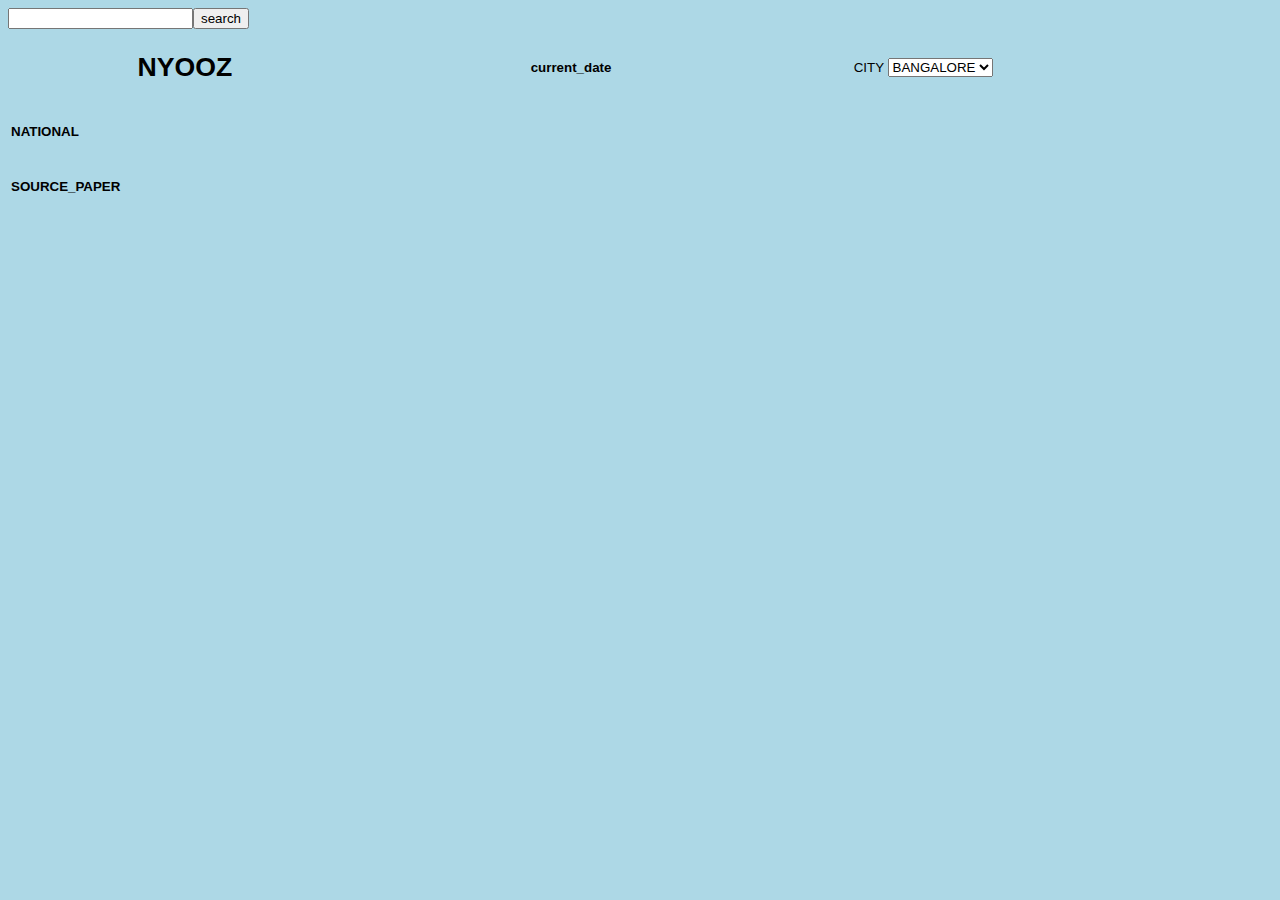
<file: html_play/nyooz_home/index.html>
<!DOCTYPE HTML PUBLIC "-//W3C//DTD HTML 4.01 Transitional//EN"
"http://www.w3.org/TR/html4/loose.dtd">
<html xmlns="http://www.w3.org/1999/xhtml">
    <head>
        <meta http-equiv="Content-Type" content="text/html; charset=utf-8" />
        <title>nyooz_home</title>
        
        <style type="text/css">
        	TD{font-family: Arial; font-size: 10pt;}
        </style>
    </head>
    <body style="background-color: lightblue">
    	<table border="0" width="80%" align="center" >
    		<tr align="right">
    			<form method="post" action="">				
				<input type="text" name="nyooz_search"/>
				<input type="submit" name="nyooz_submit" value="search" />
				</form>

    		</tr>
    		
    		<tr>
    			<td align="left" >    				
    				<h1 style=>NYOOZ</h1>
    			</td>
    			
    			
    			<td align="center">
    				<h4>current_date</h4>
    			</td>
    			    			
    			   			
    			<td align="center">
    				<label>CITY</label>
    				<select>
    					<option>BANGALORE</option>
    					<option>coming soon</option>	
    				</select>
    			</td>
    			
    		</tr>
    		
    		</table>
    		
    		<table border="0" cellpadding:">
    		<tr>
    			<td><h4>NATIONAL</h4></td>				    		
    		</tr>
    		
    		<tr>
				<td><h4>SOURCE_PAPER</h4></td>    		
    		</tr>
    		</table>
    		
    		
   
        
    </body>
</html>
</file>
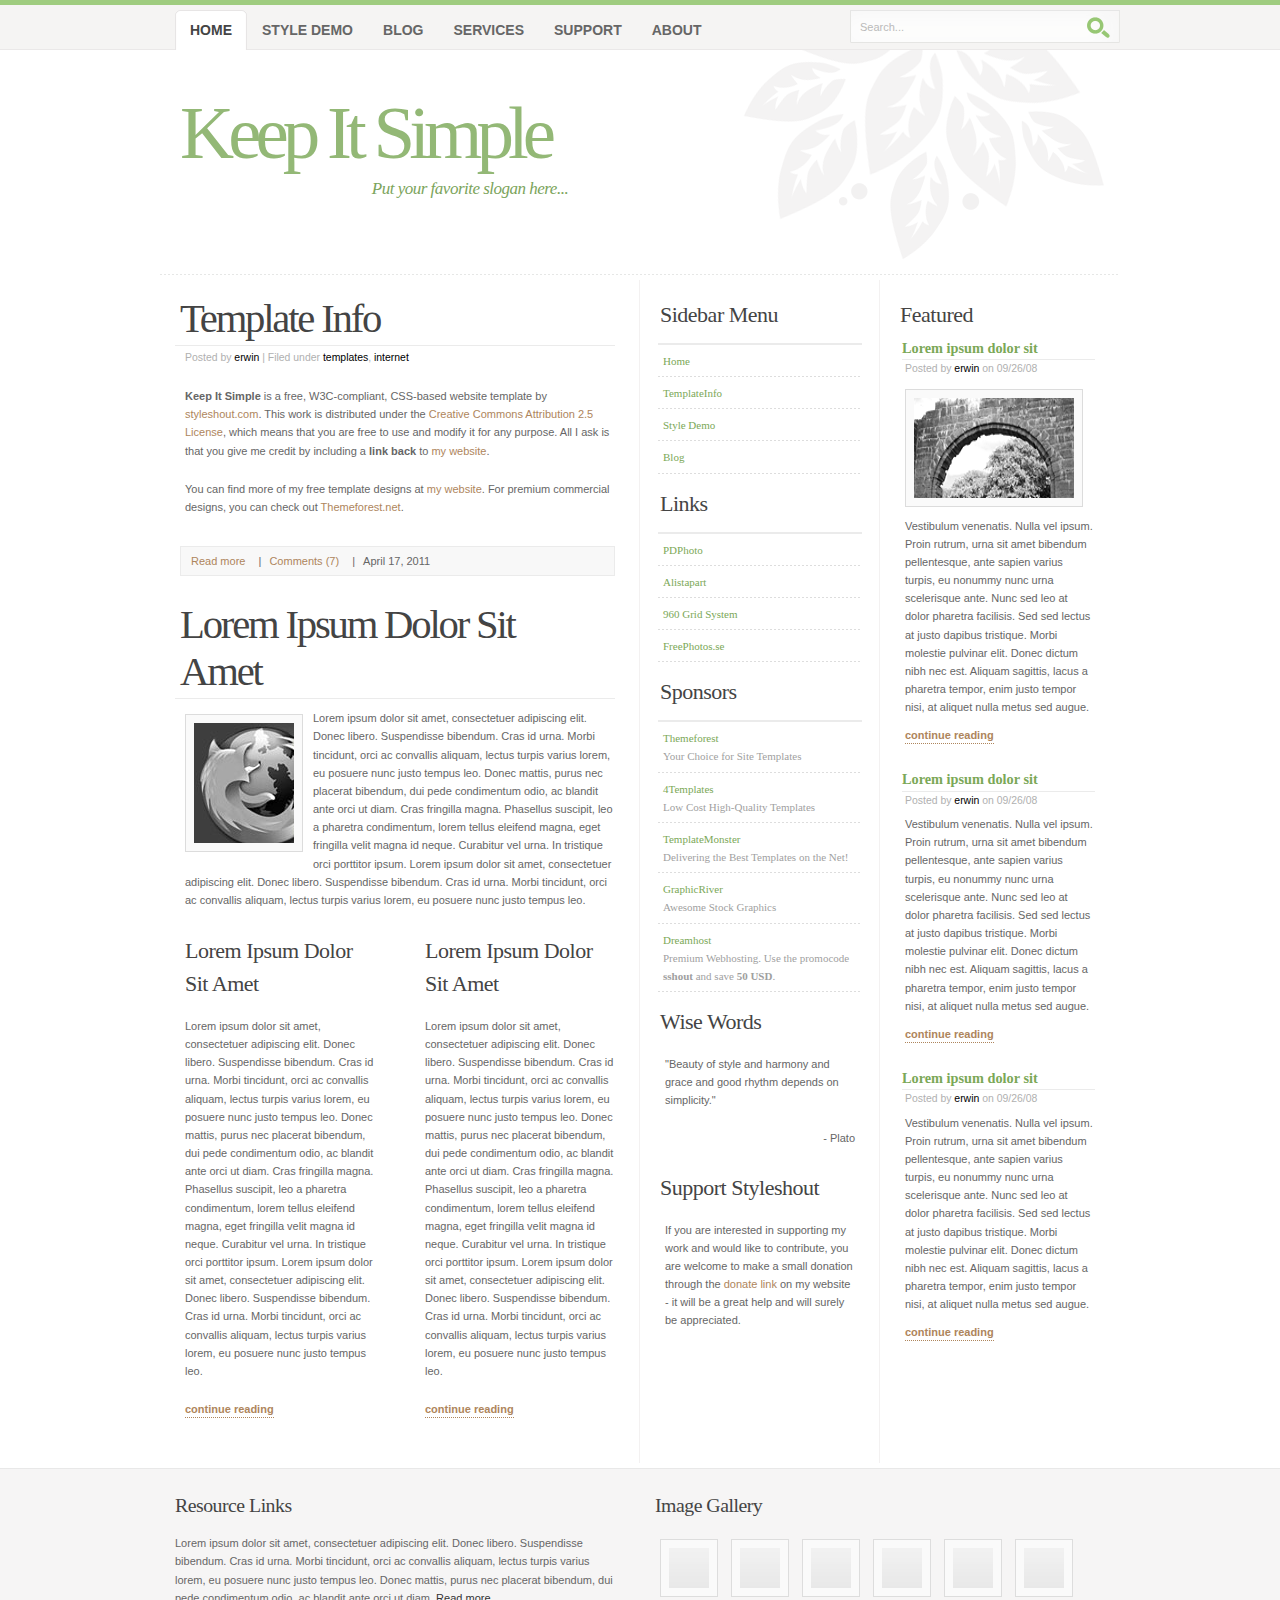
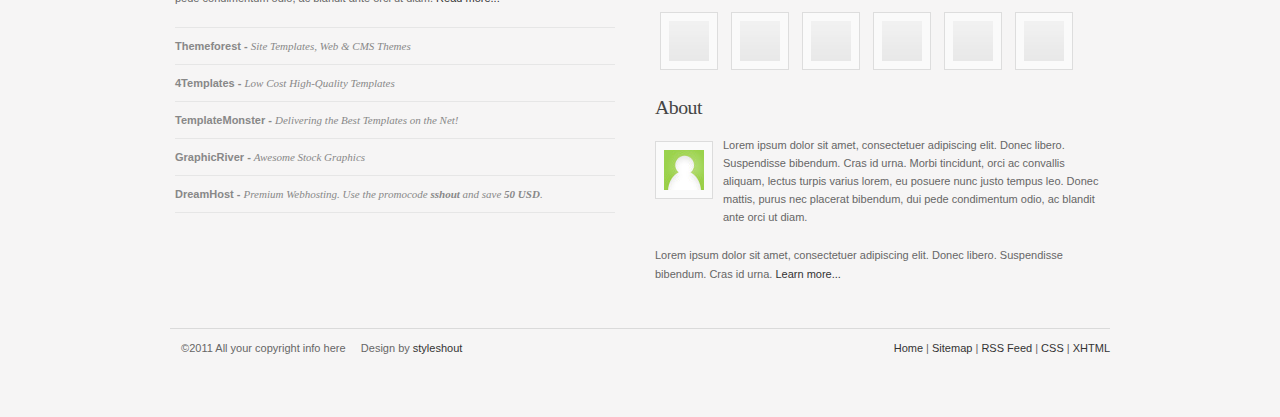
<file: html_play/nyooz_home/KeepItSimple11/index.html>
<!DOCTYPE html PUBLIC "-//W3C//DTD XHTML 1.0 Strict//EN" "http://www.w3.org/TR/xhtml1/DTD/xhtml1-strict.dtd">

<html xmlns="http://www.w3.org/1999/xhtml" xml:lang="en" lang="en">

<head>

<title>Keep It Simple</title>

<meta http-equiv="content-type" content="application/xhtml+xml; charset=UTF-8" />
<meta name="author" content="Erwin Aligam - styleshout.com" />
<meta name="description" content="Site Description Here" />
<meta name="keywords" content="keywords, here" />
<meta name="robots" content="index, follow, noarchive" />
<meta name="googlebot" content="noarchive" />

<link rel="stylesheet" type="text/css" media="screen" href="css/screen.css" />

</head>
<body>

	<!-- header starts-->
	<div id="header-wrap"><div id="header" class="container_16">						
		
		<h1 id="logo-text"><a href="index.html" title="">Keep It Simple</a></h1>
		<p id="intro">Put your favorite slogan here...</p>
		
		<!-- navigation -->
		<div  id="nav">
			<ul>
				<li id="current"><a href="index.html">Home</a></li>
				<li><a href="style.html">Style Demo</a></li>
				<li><a href="blog.html">Blog</a></li>
				<li><a href="index.html">Services</a></li>
				<li><a href="index.html">Support</a></li>
				<li><a href="index.html">About</a></li>		
			</ul>		
		</div>		
		
		<div id="header-image"></div> 		
		
		<form id="quick-search" action="index.html" method="get" >
			<p>
			<label for="qsearch">Search:</label>
			<input class="tbox" id="qsearch" type="text" name="qsearch" value="Search..." title="Start typing and hit ENTER" />
			<input class="btn" alt="Search" type="image" name="searchsubmit" title="Search" src="images/search.gif" />
			</p>
		</form>					
	
	<!-- header ends here -->
	</div></div>
	
	<!-- content starts -->
	<div id="content-outer"><div id="content-wrapper" class="container_16">
	
		<!-- main -->
		<div id="main" class="grid_8">
				
			<a name="TemplateInfo"></a>
			<h2><a href="index.html">Template Info</a></h2>
			
			<p class="post-info">Posted by <a href="index.html">erwin</a> | Filed under <a href="index.html">templates</a>, <a href="index.html">internet</a></p>
				
            <p><strong>Keep It Simple</strong> is a free, W3C-compliant, CSS-based website template
			by <a href="http://www.styleshout.com/">styleshout.com</a>. This work is
			distributed under the <a rel="license" href="http://creativecommons.org/licenses/by/2.5/">
			Creative Commons Attribution 2.5  License</a>, which means that you are free to
			use and modify it for any purpose. All I ask is that you give me credit by including a <strong>link back</strong> to
			<a href="http://www.styleshout.com/">my website</a>.
            </p>

            <p>
            You can find more of my free template designs at <a href="http://www.styleshout.com/">my website</a>.
			For premium commercial designs, you can check out
            <a href="http://themeforest.net?ref=ealigam" title="Site Templates">Themeforest.net</a>.
			</p>
				
			<p class="postmeta">		
			<a href="index.html" class="readmore">Read more</a> |
			<a href="index.html" class="comments">Comments (7)</a> |				
			<span class="date">April 17, 2011</span>
			</p>
			
			<h2><a href="index.html">Lorem Ipsum Dolor Sit Amet</a></h2>
			
			<p><a href="http://getfirefox.com/"><img src="images/firefox-gray.jpg" width="100" height="120" alt="firefox" class="float-left" /></a>
			Lorem ipsum dolor sit amet, consectetuer adipiscing elit. Donec libero. Suspendisse bibendum. 
			Cras id urna. Morbi tincidunt, orci ac convallis aliquam, lectus turpis varius lorem, eu 
			posuere nunc justo tempus leo. Donec mattis, purus nec placerat bibendum, dui pede condimentum 
			odio, ac blandit ante orci ut diam. Cras fringilla magna. Phasellus suscipit, leo a pharetra 
			condimentum, lorem tellus eleifend magna, eget fringilla velit magna id neque. Curabitur vel urna. 
			In tristique orci porttitor ipsum. Lorem ipsum dolor sit amet, consectetuer adipiscing elit. Donec libero. Suspendisse bibendum. 
			Cras id urna. Morbi tincidunt, orci ac convallis aliquam, lectus turpis varius lorem, eu 
			posuere nunc justo tempus leo. 				
			</p>			
			
			<div class="clear">&nbsp;</div>
			
			<div class="grid_4 alpha">
			
				<h3>Lorem Ipsum Dolor Sit Amet</h3>
				<p>
				Lorem ipsum dolor sit amet, consectetuer adipiscing elit. Donec libero. Suspendisse bibendum. 
				Cras id urna. Morbi tincidunt, orci ac convallis aliquam, lectus turpis varius lorem, eu 
				posuere nunc justo tempus leo. Donec mattis, purus nec placerat bibendum, dui pede condimentum 
				odio, ac blandit ante orci ut diam. Cras fringilla magna. Phasellus suscipit, leo a pharetra 
				condimentum, lorem tellus eleifend magna, eget fringilla velit magna id neque. Curabitur vel urna. 
				In tristique orci porttitor ipsum. Lorem ipsum dolor sit amet, consectetuer adipiscing elit. Donec libero. Suspendisse bibendum. 
				Cras id urna. Morbi tincidunt, orci ac convallis aliquam, lectus turpis varius lorem, eu 
				posuere nunc justo tempus leo. 				
				</p>
			
				<p><a class="more-link" href="index.html">continue reading</a></p>
			
			</div>
			
			<div class="grid_4 omega">
			
				<h3>Lorem Ipsum Dolor Sit Amet</h3>
				<p>
				Lorem ipsum dolor sit amet, consectetuer adipiscing elit. Donec libero. Suspendisse bibendum. 
				Cras id urna. Morbi tincidunt, orci ac convallis aliquam, lectus turpis varius lorem, eu 
				posuere nunc justo tempus leo. Donec mattis, purus nec placerat bibendum, dui pede condimentum 
				odio, ac blandit ante orci ut diam. Cras fringilla magna. Phasellus suscipit, leo a pharetra 
				condimentum, lorem tellus eleifend magna, eget fringilla velit magna id neque. Curabitur vel urna. 
				In tristique orci porttitor ipsum. Lorem ipsum dolor sit amet, consectetuer adipiscing elit. Donec libero. Suspendisse bibendum. 
				Cras id urna. Morbi tincidunt, orci ac convallis aliquam, lectus turpis varius lorem, eu 
				posuere nunc justo tempus leo. 				
				</p>
			
				<p><a class="more-link" href="index.html">continue reading</a></p>			
			
			</div>
		
		<!-- main ends -->
		</div>
		
		<!-- left-columns starts -->
		<div id="left-columns" class="grid_8">
		
			<div class="grid_4 alpha">
			
				<div class="sidemenu">	
					<h3>Sidebar Menu</h3>
					<ul>				
						<li><a href="index.html">Home</a></li>
						<li><a href="index.html#TemplateInfo">TemplateInfo</a></li>
						<li><a href="style.html">Style Demo</a></li>
						<li><a href="blog.html">Blog</a></li>
					</ul>	
				</div>
				
				<div class="sidemenu">
					<h3>Links</h3>
					<ul>
						<li><a href="http://www.PDPhoto.org/">PDPhoto</a></li>
						<li><a href="http://www.alistapart.com">Alistapart</a></li>					
						<li><a href="http://960.gs/">960 Grid System</a></li>
						<li><a href="http://www.freephotos.se/">FreePhotos.se</a></li>				
					</ul>
				</div>
			
				<div class="sidemenu">
					<h3>Sponsors</h3>
					<ul>
						<li><a href="http://themeforest.net?ref=ealigam" title="Site Templates">Themeforest <br />
                            <span>Your Choice for Site Templates</span></a>
                        </li>
						<li><a href="http://www.4templates.com/?go=228858961" title="Website Templates">4Templates <br />
                            <span>Low Cost High-Quality Templates</span></a>
                        </li>
						<li><a href="http://store.templatemonster.com?aff=ealigam" title="Web Templates">TemplateMonster <br />
                            <span>Delivering the Best Templates on the Net!</span>
                        </a></li>
						<li><a href="http://graphicriver.net?ref=ealigam" title="Stock Graphics">GraphicRiver <br />
                            <span>Awesome Stock Graphics</span></a>
                        </li>
						<li><a href="http://www.dreamhost.com/r.cgi?287326|SSHOUT" title="Web Hosting">Dreamhost <br />
                            <span>Premium Webhosting. Use the promocode <strong>sshout</strong> and save <strong>50 USD</strong>.</span></a>
                        </li>
					</ul>
				</div>
			
				<h3>Wise Words</h3>
				<p>
				&quot;Beauty of style and harmony and grace and good rhythm
				depends on simplicity.&quot; </p>
			
				<p class="align-right"> - Plato</p>
			
				<h3>Support Styleshout</h3>
				<p>
				If you are interested in supporting my work and would like to contribute, you are
				welcome to make a small donation through the 
				<a href="http://www.styleshout.com/">donate link</a> on my website - it will 
				be a great help and will surely be appreciated.</p>				
		
			</div>
		
			<div class="grid_4 omega">
		
				<h3>Featured</h3>		
			
				<div class="featured-post">
				
					<h4><a href="index.html">Lorem ipsum dolor sit</a></h4>
					<p class="post-info">Posted by <a href="index.html">erwin</a> on 09/26/08 </p>
					<p>
					<a href="http://getfirefox.com/"><img src="images/image.gif" width="160" height="100" alt="firefox" class="float-left" /></a>
					Vestibulum venenatis. Nulla vel ipsum. Proin rutrum, urna sit amet bibendum 
					pellentesque, ante sapien varius turpis, eu nonummy nunc urna scelerisque ante. 
					Nunc sed leo at dolor pharetra facilisis. Sed sed lectus at justo dapibus tristique. 
					Morbi molestie pulvinar elit. Donec dictum nibh nec est. Aliquam sagittis, lacus 
					a pharetra tempor, enim justo tempor nisi, at aliquet nulla metus sed augue. 				 				
					</p>	
				
					<p><a class="more-link" href="index.html">continue reading</a></p>
				
				</div>
		
				<div class="featured-post">
			
					<h4><a href="index.html">Lorem ipsum dolor sit</a></h4>
					<p class="post-info">Posted by <a href="index.html">erwin</a> on 09/26/08 </p>
					<p>
					Vestibulum venenatis. Nulla vel ipsum. Proin rutrum, urna sit amet bibendum 
					pellentesque, ante sapien varius turpis, eu nonummy nunc urna scelerisque ante. 
					Nunc sed leo at dolor pharetra facilisis. Sed sed lectus at justo dapibus tristique. 
					Morbi molestie pulvinar elit. Donec dictum nibh nec est. Aliquam sagittis, lacus 
					a pharetra tempor, enim justo tempor nisi, at aliquet nulla metus sed augue. 				 				
					</p>	
				
					<p><a class="more-link" href="index.html">continue reading</a></p>
				
				</div>		
			
				<div class="featured-post">
			
					<h4><a href="index.html">Lorem ipsum dolor sit</a></h4>
					<p class="post-info">Posted by <a href="index.html">erwin</a> on 09/26/08 </p>
					<p>
					Vestibulum venenatis. Nulla vel ipsum. Proin rutrum, urna sit amet bibendum 
					pellentesque, ante sapien varius turpis, eu nonummy nunc urna scelerisque ante. 
					Nunc sed leo at dolor pharetra facilisis. Sed sed lectus at justo dapibus tristique. 
					Morbi molestie pulvinar elit. Donec dictum nibh nec est. Aliquam sagittis, lacus 
					a pharetra tempor, enim justo tempor nisi, at aliquet nulla metus sed augue. 				 				
					</p>	
				
					<p><a class="more-link" href="index.html">continue reading</a></p>
				
				</div>				
			
			</div>	
		
		<!-- end left-columns -->
		</div>		
	
	<!-- contents end here -->	
	</div></div>

	<!-- footer starts here -->	
	<div id="footer-wrapper" class="container_16">
	
		<div id="footer-content">
		
			<div class="grid_8">
		
				<h3>Resource Links</h3>			
				<p>
				Lorem ipsum dolor sit amet, consectetuer adipiscing elit. Donec libero. Suspendisse bibendum. 
				Cras id urna. Morbi tincidunt, orci ac convallis aliquam, lectus turpis varius lorem, eu 
				posuere nunc justo tempus leo. Donec mattis, purus nec placerat bibendum, dui pede condimentum 
				odio, ac blandit ante orci ut diam. <a href="index.html">Read more...</a>
				</p>

				<ul class="footer-list">				
                    <li><a href="http://themeforest.net?ref=ealigam" title="Site Templates">Themeforest -
                        <span>Site Templates, Web &amp; CMS Themes</span></a>
                    </li>
					<li><a href="http://www.4templates.com/?go=228858961" title="Website Templates">4Templates -
                        <span>Low Cost High-Quality Templates</span></a>
                    </li>
					<li><a href="http://store.templatemonster.com?aff=ealigam" title="Web Templates">TemplateMonster -
                        <span>Delivering the Best Templates on the Net!</span></a>
                    </li>
					<li><a href="http://graphicriver.net?ref=ealigam" title="Stock Graphics">GraphicRiver -
                        <span>Awesome Stock Graphics</span></a>
                    </li>
					<li><a href="http://www.dreamhost.com/r.cgi?287326|SSHOUT" title="Web Hosting">DreamHost -
                        <span>Premium Webhosting. Use the promocode <strong>sshout</strong> and save <strong>50 USD</strong>.</span></a>
                    </li>
				</ul>			
						
			</div>
			
			<div class="grid_8">
					
				<h3>Image Gallery </h3>					
				<p class="thumbs">
					<a href="index.html"><img src="images/thumb.jpg" width="40" height="40" alt="thumbnail" /></a>
					<a href="index.html"><img src="images/thumb.jpg" width="40" height="40" alt="thumbnail" /></a>
					<a href="index.html"><img src="images/thumb.jpg" width="40" height="40" alt="thumbnail" /></a>
					<a href="index.html"><img src="images/thumb.jpg" width="40" height="40" alt="thumbnail" /></a>
					<a href="index.html"><img src="images/thumb.jpg" width="40" height="40" alt="thumbnail" /></a>
					<a href="index.html"><img src="images/thumb.jpg" width="40" height="40" alt="thumbnail" /></a>	
					<a href="index.html"><img src="images/thumb.jpg" width="40" height="40" alt="thumbnail" /></a>
					<a href="index.html"><img src="images/thumb.jpg" width="40" height="40" alt="thumbnail" /></a>													
					<a href="index.html"><img src="images/thumb.jpg" width="40" height="40" alt="thumbnail" /></a>
					<a href="index.html"><img src="images/thumb.jpg" width="40" height="40" alt="thumbnail" /></a>
					<a href="index.html"><img src="images/thumb.jpg" width="40" height="40" alt="thumbnail" /></a>													
					<a href="index.html"><img src="images/thumb.jpg" width="40" height="40" alt="thumbnail" /></a>
				</p>	
			
				<h3>About</h3>			
				<p>
				<a href="http://getfirefox.com/"><img src="images/gravatar.jpg" width="40" height="40" alt="firefox" class="float-left" /></a>
				Lorem ipsum dolor sit amet, consectetuer adipiscing elit. Donec libero. Suspendisse bibendum. 
				Cras id urna. Morbi tincidunt, orci ac convallis aliquam, lectus turpis varius lorem, eu 
				posuere nunc justo tempus leo. Donec mattis, purus nec placerat bibendum, dui pede condimentum 
				odio, ac blandit ante orci ut diam.</p>
				<p>
				Lorem ipsum dolor sit amet, consectetuer adipiscing elit. Donec libero. Suspendisse bibendum. 
				Cras id urna. <a href="index.html">Learn more...</a></p>
					
			</div>	
		
		</div>
	
		<div id="footer-bottom">
	
			<p class="bottom-left">			
			&nbsp; &copy;2011 All your copyright info here &nbsp; &nbsp;
			Design by <a href="http://www.styleshout.com/">styleshout</a>
			</p>	

			<p class="bottom-right" >
				<a href="index.html">Home</a> |
				<a href="index.html">Sitemap</a> |
				<a href="index.html">RSS Feed</a> |						
				<a href="http://jigsaw.w3.org/css-validator/check/referer">CSS</a> | 
		   	    <a href="http://validator.w3.org/check/referer">XHTML</a>
			</p>
	
		</div>	
			
	</div>
	<!-- footer ends here -->

</body>
</html>
</file>
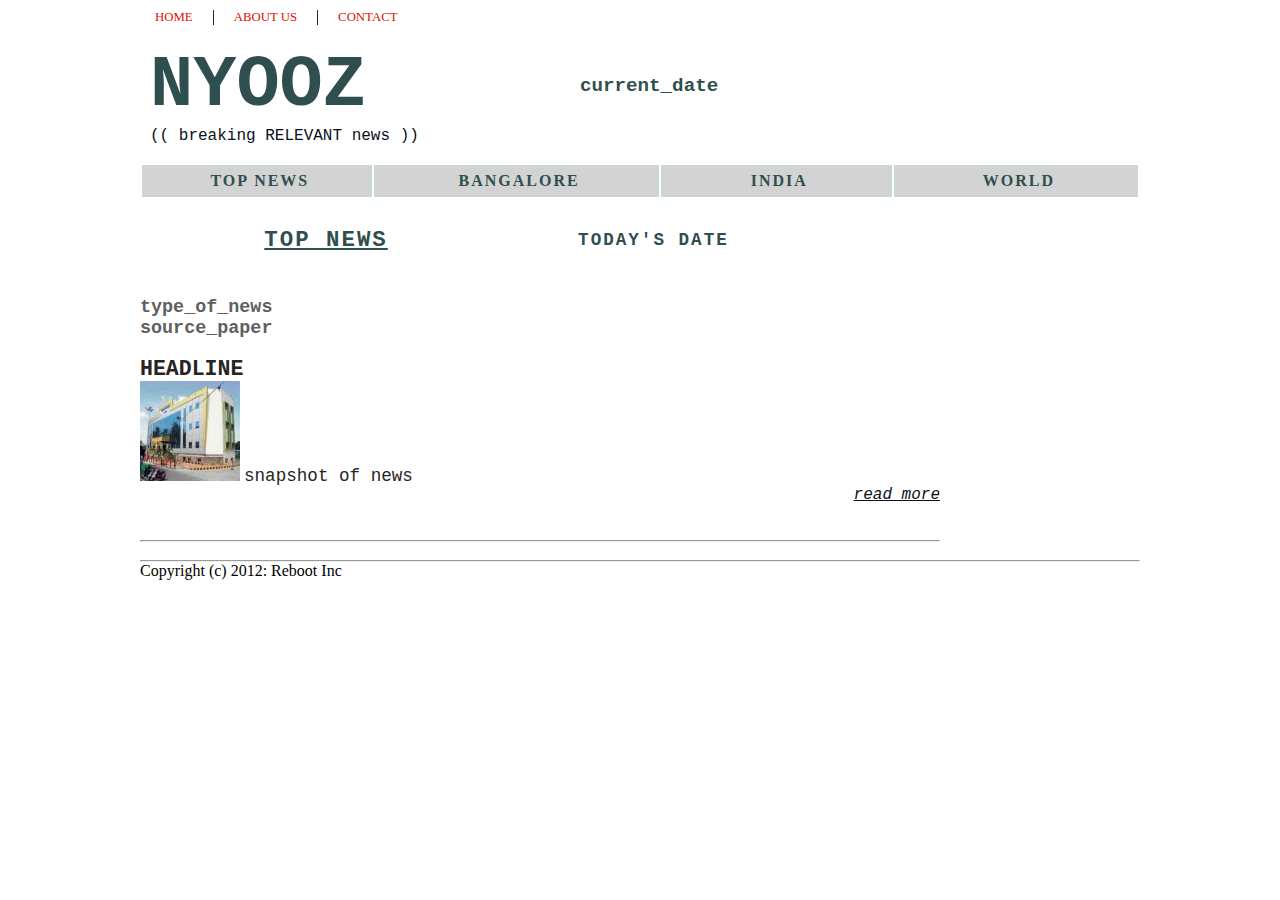
<file: html_play/nyooz_home/working/index.html>
<!DOCTYPE HTML PUBLIC "-//W3C//DTD HTML 4.01 Transitional//EN"
"http://www.w3.org/TR/html4/loose.dtd">
<html xmlns="http://www.w3.org/1999/xhtml">
    
    <head>
        <meta http-equiv="Content-Type" content="text/html; charset=utf-8" />
        <title>nyooz_home</title>
        <link rel="stylesheet" type="text/css" href="sstyle.css" />
    
    </head>
    <body>
    <!-- begin wrapper -->
    <div class id="wrapper">
    	 <!-- begin header --> 
	    <div class id="header">
    		<ul>
			<li class="A"><a href="index.html">HOME</a></li>
			<li><a href="about.html">ABOUT US</a></li>
			<li><a href="contact.html">CONTACT</a></li>		  		
    		</ul>
    
       <div class="break"></div>
		 <div class="logo">
		 <h1><a href="index.html">NYOOZ</a></h1>
		 <p class="sub_logo"><a href="">(( breaking RELEVANT news ))<a></p>
		 </br>
		  </div>
		 		 
		 <div class="date">
			<h4><a href="">current_date</a></h4>
		 </div>
		 
		 <!--<div class="search">
			<form action="">
							<input type="text" name="search_text"> <button name="button" type="button">search</button>			
			</form>		 
		 </div>
		 -->
		 <div class="break"></div>
		  	  
   	  <!-- BEGIN table header -->    
   	  <table class="table_header"> 
        <tr class="table_header_row">
        <th scope="col" class="top_news"><a href="index.html">Top News</a></th>
        <th scope="col" class="bangalore"><a href="bangalore1.html">Bangalore</a></th>
			<th scope="col" class="india"><a href="india1.html">India</a></th>
			<th scope="col" class="world"><a href="world1.html">World<a></th>
        </tr>
		  </table>						
		  <!-- END table header -->
		 
		  <table class="table_top_news">
		  <col width="33%"/>
		  <col width="67%"/>
		  <tr>
			<td>
				<h5 class="top_news"><u>TOP NEWS</u></h5>			
			</td>		  
			<td>
				<h6 class="today_date">TODAY'S DATE</h6>			
			</td>
		  </tr>
		  </table>    
        </br>
        <div class="real_news">
        
        <!--<p class="type_of_news">type_of_news</p>
        <p class="source_paper">source_paper</p>
        <h3>HEADLINE</h3>
        <p class="snapshot">snapshot_of_news</p>-->
        
        <!--<p  class="type_of_news">BANGALORE</p>
        <p class="source_paper"><a href="http://www.deccanherald.com" >DECCAN HERALD</a></p>
        </br>
        <h3><a href="http://www.deccanherald.com/content/273076/bus-stand-hosakerehalli.html">New bus stand at Hosakerehalli</a></h3>
        <img class="image_of_news" src="bus_stand_hosakerehalli.jpg" >
        <p class="snapshot">Member of Parliament and BJP leader Ananth Kumar and Deputy Chief Minister R Ashoka jointly inaugurated the newly constructed BMTC bus stand at Hosakerehalli in Banashankari III Stage on Monday. </p>
        <p class="read_more"><a href="http://www.deccanherald.com/content/273076/bus-stand-hosakerehalli.html">...read more</a></p>

			</br> </br>        
        <hr/>
        -->     
			</br>        
        
        <p  class="type_of_news">type_of_news</p>
        <p class="source_paper"><a href="http://www.deccanherald.com" >source_paper</a></p>
        </br>
        <h3><a href="http://www.deccanherald.com/content/273076/bus-stand-hosakerehalli.html">HEADLINE</a></h3>
        <img class="image_of_news" src="bus_stand_hosakerehalli.jpg" >
        <p class="snapshot">snapshot of news </p>
        <p class="read_more"><a href="http://www.deccanherald.com/content/273076/bus-stand-hosakerehalli.html">read more</a></p>

			</br> </br>        
        <hr/>     
        </br>
                
        
        
        
    </div>
    <div class="footer">
    	 <hr/>
	    <p>Copyright (c) 2012: Reboot Inc</p>
    </div>   
       
    </div>
        
          
    
	 </body>
    
</html>
</file>
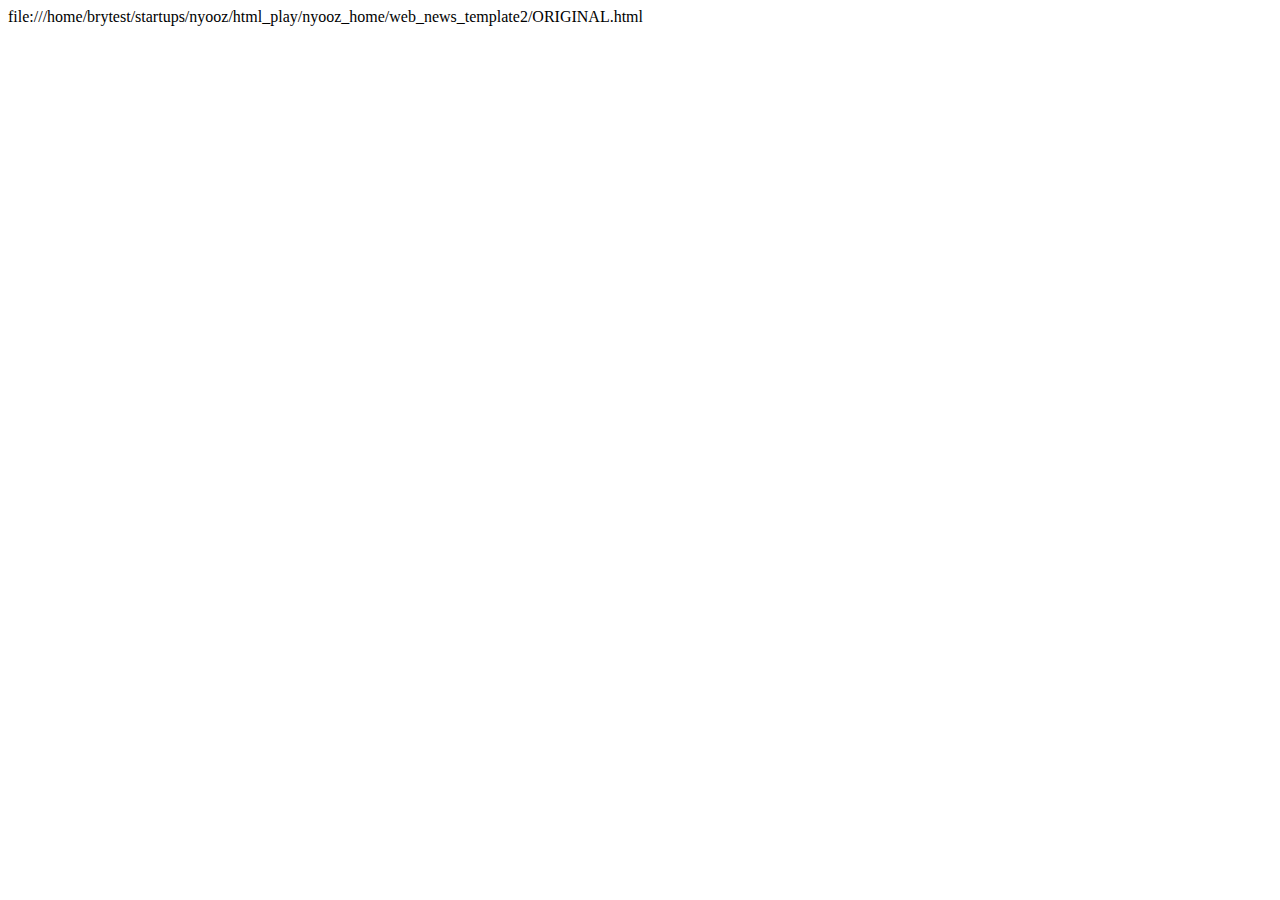
<file: html_play/nyooz_home/current.html>
<!DOCTYPE HTML PUBLIC "-//W3C//DTD HTML 4.01 Transitional//EN"
"http://www.w3.org/TR/html4/loose.dtd">
<html xmlns="http://www.w3.org/1999/xhtml">
    
    <head>
        <meta http-equiv="Content-Type" content="text/html; charset=utf-8" />
        <title>nyooz_home</title>
    
    </head>
    file:///home/brytest/startups/nyooz/html_play/nyooz_home/web_news_template2/ORIGINAL.html

    <body>
	 <!-- begin wrapper -->
	 <div id="body_wrapper">

    <!-- begin header -->	 
	 <div id="header">
	 <ul>
	 
	 </ul>
	 
	 </div>
	 
	 </div>    
    
	 </body>
    
</html>
</file>
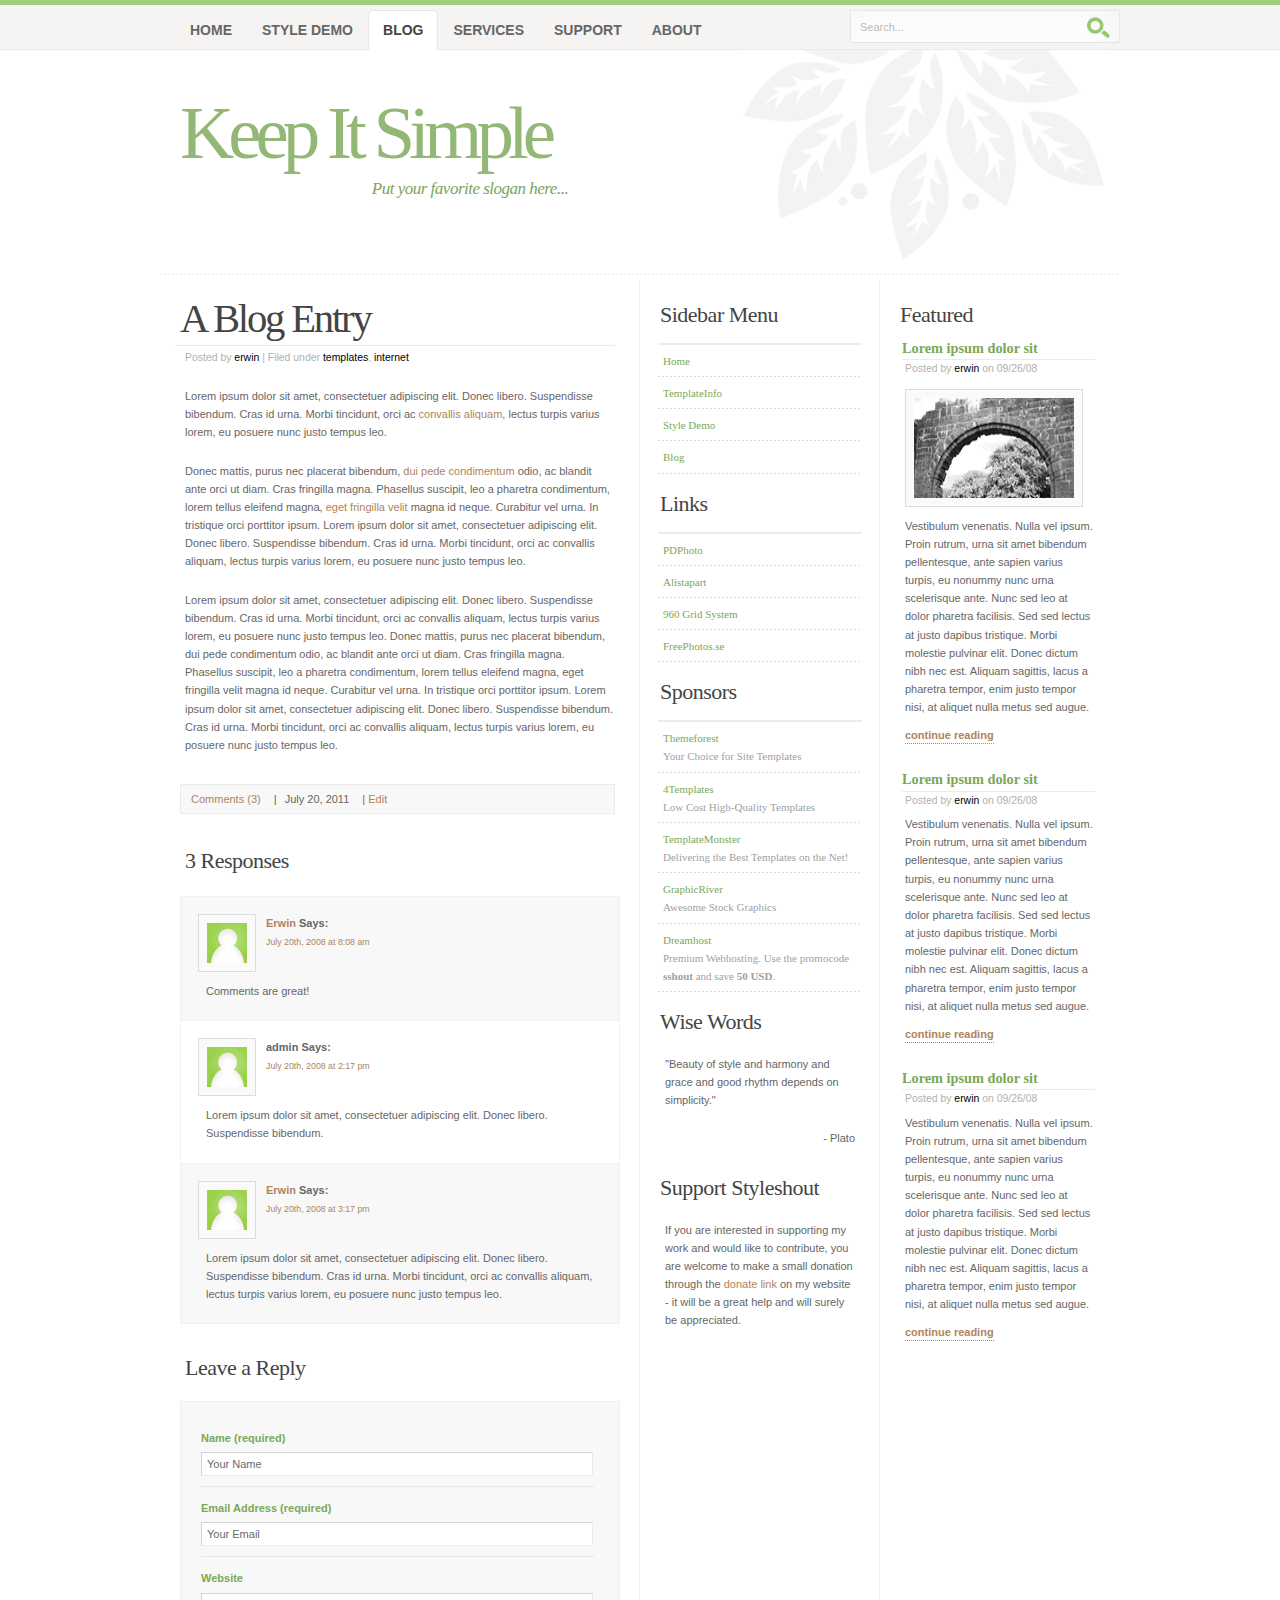
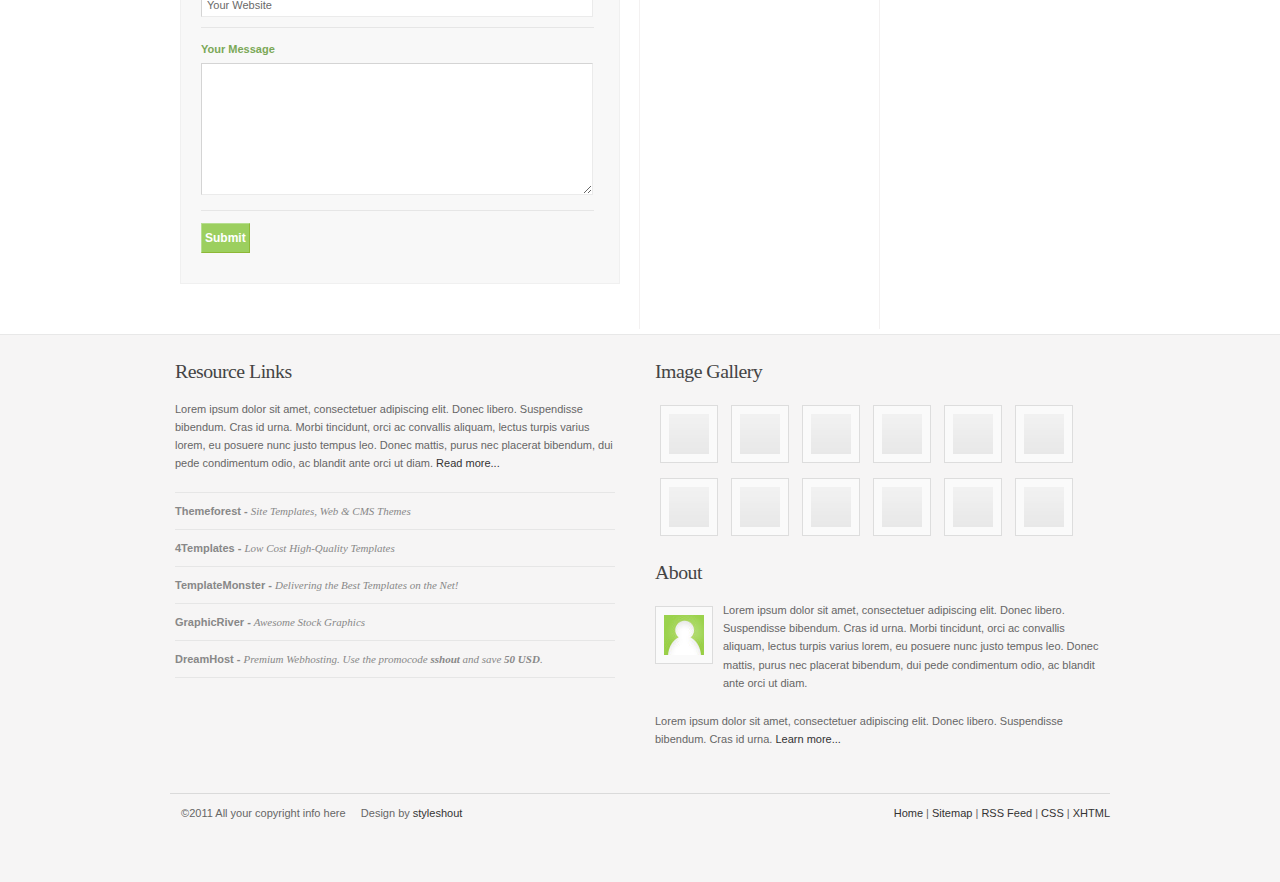
<file: html_play/nyooz_home/KeepItSimple11/blog.html>
<!DOCTYPE html PUBLIC "-//W3C//DTD XHTML 1.0 Strict//EN" "http://www.w3.org/TR/xhtml1/DTD/xhtml1-strict.dtd">

<html xmlns="http://www.w3.org/1999/xhtml" xml:lang="en" lang="en">

<head>

<title>Keep It Simple</title>

<meta http-equiv="content-type" content="application/xhtml+xml; charset=UTF-8" />
<meta name="author" content="Erwin Aligam - styleshout.com" />
<meta name="description" content="Site Description Here" />
<meta name="keywords" content="keywords, here" />
<meta name="robots" content="index, follow, noarchive" />
<meta name="googlebot" content="noarchive" />

<link rel="stylesheet" type="text/css" media="screen" href="css/screen.css" />

</head>
<body>

	<!-- header starts-->
	<div id="header-wrap"><div id="header" class="container_16">			

		<h1 id="logo-text"><a href="index.html" title="">Keep It Simple</a></h1>		
		<p id="intro">Put your favorite slogan here...</p>		
		
		<!-- navigation -->
		<div  id="nav">
			<ul>
				<li><a href="index.html">Home</a></li>
				<li><a href="style.html">Style Demo</a></li>
				<li id="current"><a href="blog.html">Blog</a></li>
				<li><a href="index.html">Services</a></li>
				<li><a href="index.html">Support</a></li>
				<li><a href="index.html">About</a></li>		
			</ul>		
		</div>		
		
		<div id="header-image"></div> 
		
		<form id="quick-search" action="index.html" method="get" >
			<p>
			<label for="qsearch">Search:</label>
			<input class="tbox" id="qsearch" type="text" name="qsearch" value="Search..." title="Start typing and hit ENTER" />
			<input class="btn" alt="Search" type="image" name="searchsubmit" title="Search" src="images/search.gif" />
			</p>
		</form>					
	
	<!-- header ends here -->
	</div></div>
	
	<!-- content starts -->
	<div id="content-outer"><div id="content-wrapper" class="container_16">
	
		<!-- main -->
		<div id="main" class="grid_8">
				
			<h2><a href="index.html">A Blog Entry</a></h2>
			
			<p class="post-info">Posted by <a href="index.html">erwin</a> | Filed under <a href="index.html">templates</a>, <a href="index.html">internet</a>  </p>
				
			<p>Lorem ipsum dolor sit amet, consectetuer adipiscing elit. Donec libero. Suspendisse bibendum. 
			Cras id urna. Morbi tincidunt, orci ac <a href="index.html">convallis aliquam</a>, lectus turpis varius lorem, eu 
			posuere nunc justo tempus leo.</p>
			
			<p>
			Donec mattis, purus nec placerat bibendum, <a href="index.html">dui pede condimentum</a> 
			odio, ac blandit ante orci ut diam. Cras fringilla magna. Phasellus suscipit, leo a pharetra 
			condimentum, lorem tellus eleifend magna, <a href="index.html">eget fringilla velit</a> magna id neque. Curabitur vel urna. 
			In tristique orci porttitor ipsum. Lorem ipsum dolor sit amet, consectetuer adipiscing elit. Donec libero. Suspendisse bibendum. 
			Cras id urna. Morbi tincidunt, orci ac convallis aliquam, lectus turpis varius lorem, eu 
			posuere nunc justo tempus leo.</p>			
				
			<p>
			Lorem ipsum dolor sit amet, consectetuer adipiscing elit. Donec libero. Suspendisse bibendum. 
			Cras id urna. Morbi tincidunt, orci ac convallis aliquam, lectus turpis varius lorem, eu 
			posuere nunc justo tempus leo. Donec mattis, purus nec placerat bibendum, dui pede condimentum 
			odio, ac blandit ante orci ut diam. Cras fringilla magna. Phasellus suscipit, leo a pharetra 
			condimentum, lorem tellus eleifend magna, eget fringilla velit magna id neque. Curabitur vel urna. 
			In tristique orci porttitor ipsum. Lorem ipsum dolor sit amet, consectetuer adipiscing elit. Donec libero. Suspendisse bibendum. 
			Cras id urna. Morbi tincidunt, orci ac convallis aliquam, lectus turpis varius lorem, eu 
			posuere nunc justo tempus leo.
			</p>
				
			<p class="postmeta">		
			<a href="index.html" class="comments">Comments (3)</a> |		
			<span class="date">July 20, 2011</span> |
			<a href="index.html" class="edit">Edit</a> 
			</p>
			
			<h3 id="comments">3 Responses</h3>

			<ol class="commentlist">

				<li class="alt" id="comment-63">
					
					<cite>
						<img alt="" src="images/gravatar.jpg" class="avatar" height="40" width="40" />			
						<a href="index.html">Erwin</a> Says: <br />				
						<span class="comment-data"><a href="#comment-63" title="">July 20th, 2008 at 8:08 am</a> </span>
					</cite>
							
					<div class="comment-text">
						<p>Comments are great!</p>
					</div>		
					
				</li>

				<li id="comment-67">
				
					<cite>
						<img alt="" src="images/gravatar.jpg" class="avatar" height="40" width="40" />			
						admin Says: <br />				
						<span class="comment-data"><a href="#comment-67" title="">July 20th, 2008 at 2:17 pm</a> </span>
					</cite>
				
					<div class="comment-text">
						<p>Lorem ipsum dolor sit amet, consectetuer adipiscing elit. Donec libero. 
						Suspendisse bibendum.</p>
					</div>	

				</li>
			
				<li class="alt" id="comment-71">
				
					<cite>
						<img alt="" src="images/gravatar.jpg" class="avatar" height="40" width="40" />			
						<a href="index.html">Erwin</a> Says: <br />					
						<span class="comment-data"><a href="#comment-71" title="">July 20th, 2008 at 3:17 pm</a> </span>
					</cite>
					
					<div class="comment-text">
						<p>Lorem ipsum dolor sit amet, consectetuer adipiscing elit. Donec libero. Suspendisse bibendum. 
						Cras id urna. Morbi tincidunt, orci ac convallis aliquam, lectus turpis varius lorem, eu 
						posuere nunc justo tempus leo.</p>
					</div>	

				</li>
			
			</ol>

 			<h3 id="respond">Leave a Reply</h3>				
			
			<form action="index.html" method="post" id="commentform">		
								
				<p>	
					<label for="name">Name (required)</label><br />
					<input id="name" name="name" value="Your Name" type="text" tabindex="1" />
				</p>
			
				<p>
					<label for="email">Email Address (required)</label><br />
					<input id="email" name="email" value="Your Email" type="text" tabindex="2" />
				</p>
				
				<p>
					<label for="website">Website</label><br />
					<input id="website" name="website" value="Your Website" type="text" tabindex="3" />
				</p>
					
				<p>
					<label for="message">Your Message</label><br />
					<textarea id="message" name="message" rows="10" cols="20" tabindex="4"></textarea>
				</p>	
			
				<p class="no-border">
					<input class="button" type="submit" value="Submit" tabindex="5" />         		
				</p>
					
			</form>					
		
		<!-- main ends -->	
		</div>
		
		<!-- left-columns starts -->
		<div id="left-columns" class="grid_8">
		
			<div class="grid_4 alpha">
			
				<div class="sidemenu">	
					<h3>Sidebar Menu</h3>
					<ul>				
						<li><a href="index.html">Home</a></li>
						<li><a href="index.html#TemplateInfo">TemplateInfo</a></li>
						<li><a href="style.html">Style Demo</a></li>
						<li><a href="blog.html">Blog</a></li>
					</ul>	
				</div>
				
				<div class="sidemenu">
					<h3>Links</h3>
					<ul>
						<li><a href="http://www.PDPhoto.org/">PDPhoto</a></li>
						<li><a href="http://www.alistapart.com">Alistapart</a></li>					
						<li><a href="http://960.gs/">960 Grid System</a></li>
						<li><a href="http://www.freephotos.se/">FreePhotos.se</a></li>				
					</ul>
				</div>
			
				<div class="sidemenu">
					<h3>Sponsors</h3>
                    <ul>
						<li><a href="http://themeforest.net?ref=ealigam" title="Site Templates">Themeforest <br />
                            <span>Your Choice for Site Templates</span></a>
                        </li>
						<li><a href="http://www.4templates.com/?go=228858961" title="Website Templates">4Templates <br />
                            <span>Low Cost High-Quality Templates</span></a>
                        </li>
						<li><a href="http://store.templatemonster.com?aff=ealigam" title="Web Templates">TemplateMonster <br />
                            <span>Delivering the Best Templates on the Net!</span>
                        </a></li>
						<li><a href="http://graphicriver.net?ref=ealigam" title="Stock Graphics">GraphicRiver <br />
                            <span>Awesome Stock Graphics</span></a>
                        </li>
						<li><a href="http://www.dreamhost.com/r.cgi?287326|SSHOUT" title="Web Hosting">Dreamhost <br />
                            <span>Premium Webhosting. Use the promocode <strong>sshout</strong> and save <strong>50 USD</strong>.</span></a>
                        </li>
					</ul>
				</div>
			
				<h3>Wise Words</h3>
				<p>
				&quot;Beauty of style and harmony and grace and good rhythm
				depends on simplicity.&quot; </p>
			
				<p class="align-right"> - Plato</p>
			
				<h3>Support Styleshout</h3>
				<p>
				If you are interested in supporting my work and would like to contribute, you are
				welcome to make a small donation through the 
				<a href="http://www.styleshout.com/">donate link</a> on my website - it will 
				be a great help and will surely be appreciated.</p>				
		
			</div>
		
			<div class="grid_4 omega">
		
				<h3>Featured</h3>		
			
				<div class="featured-post">
				
					<h4><a href="index.html">Lorem ipsum dolor sit</a></h4>
					<p class="post-info">Posted by <a href="index.html">erwin</a> on 09/26/08 </p>
					<p>
					<a href="http://getfirefox.com/"><img src="images/image.gif" width="160" height="100" alt="firefox" class="float-left" /></a>
					Vestibulum venenatis. Nulla vel ipsum. Proin rutrum, urna sit amet bibendum 
					pellentesque, ante sapien varius turpis, eu nonummy nunc urna scelerisque ante. 
					Nunc sed leo at dolor pharetra facilisis. Sed sed lectus at justo dapibus tristique. 
					Morbi molestie pulvinar elit. Donec dictum nibh nec est. Aliquam sagittis, lacus 
					a pharetra tempor, enim justo tempor nisi, at aliquet nulla metus sed augue. 				 				
					</p>	
				
					<p><a class="more-link" href="index.html">continue reading</a></p>
				
				</div>
		
				<div class="featured-post">
			
					<h4><a href="index.html">Lorem ipsum dolor sit</a></h4>
					<p class="post-info">Posted by <a href="index.html">erwin</a> on 09/26/08 </p>
					<p>
					Vestibulum venenatis. Nulla vel ipsum. Proin rutrum, urna sit amet bibendum 
					pellentesque, ante sapien varius turpis, eu nonummy nunc urna scelerisque ante. 
					Nunc sed leo at dolor pharetra facilisis. Sed sed lectus at justo dapibus tristique. 
					Morbi molestie pulvinar elit. Donec dictum nibh nec est. Aliquam sagittis, lacus 
					a pharetra tempor, enim justo tempor nisi, at aliquet nulla metus sed augue. 				 				
					</p>	
				
					<p><a class="more-link" href="index.html">continue reading</a></p>
				
				</div>		
			
				<div class="featured-post">
			
					<h4><a href="index.html">Lorem ipsum dolor sit</a></h4>
					<p class="post-info">Posted by <a href="index.html">erwin</a> on 09/26/08 </p>
					<p>
					Vestibulum venenatis. Nulla vel ipsum. Proin rutrum, urna sit amet bibendum 
					pellentesque, ante sapien varius turpis, eu nonummy nunc urna scelerisque ante. 
					Nunc sed leo at dolor pharetra facilisis. Sed sed lectus at justo dapibus tristique. 
					Morbi molestie pulvinar elit. Donec dictum nibh nec est. Aliquam sagittis, lacus 
					a pharetra tempor, enim justo tempor nisi, at aliquet nulla metus sed augue. 				 				
					</p>	
				
					<p><a class="more-link" href="index.html">continue reading</a></p>
				
				</div>				
			
			</div>	
		
		<!-- end left-columns -->
		</div>		
	
	<!-- contents end here -->	
	</div></div>

	<!-- footer starts here -->	
	<div id="footer-wrapper" class="container_16">
	
		<div id="footer-content">
		
			<div class="grid_8">
		
				<h3>Resource Links</h3>			
				<p>
				Lorem ipsum dolor sit amet, consectetuer adipiscing elit. Donec libero. Suspendisse bibendum. 
				Cras id urna. Morbi tincidunt, orci ac convallis aliquam, lectus turpis varius lorem, eu 
				posuere nunc justo tempus leo. Donec mattis, purus nec placerat bibendum, dui pede condimentum 
				odio, ac blandit ante orci ut diam. <a href="index.html">Read more...</a>
				</p>
			
				<ul class="footer-list">
                    <li><a href="http://themeforest.net?ref=ealigam" title="Site Templates">Themeforest -
                        <span>Site Templates, Web &amp; CMS Themes</span></a>
                    </li>
					<li><a href="http://www.4templates.com/?go=228858961" title="Website Templates">4Templates -
                        <span>Low Cost High-Quality Templates</span></a>
                    </li>
					<li><a href="http://store.templatemonster.com?aff=ealigam" title="Web Templates">TemplateMonster -
                        <span>Delivering the Best Templates on the Net!</span></a>
                    </li>
					<li><a href="http://graphicriver.net?ref=ealigam" title="Stock Graphics">GraphicRiver -
                        <span>Awesome Stock Graphics</span></a>
                    </li>
					<li><a href="http://www.dreamhost.com/r.cgi?287326|SSHOUT" title="Web Hosting">DreamHost -
                        <span>Premium Webhosting. Use the promocode <strong>sshout</strong> and save <strong>50 USD</strong>.</span></a>
                    </li>
				</ul>
						
			</div>
			
			<div class="grid_8">
					
				<h3>Image Gallery </h3>					
				<p class="thumbs">
					<a href="index.html"><img src="images/thumb.jpg" width="40" height="40" alt="thumbnail" /></a>
					<a href="index.html"><img src="images/thumb.jpg" width="40" height="40" alt="thumbnail" /></a>
					<a href="index.html"><img src="images/thumb.jpg" width="40" height="40" alt="thumbnail" /></a>
					<a href="index.html"><img src="images/thumb.jpg" width="40" height="40" alt="thumbnail" /></a>
					<a href="index.html"><img src="images/thumb.jpg" width="40" height="40" alt="thumbnail" /></a>
					<a href="index.html"><img src="images/thumb.jpg" width="40" height="40" alt="thumbnail" /></a>	
					<a href="index.html"><img src="images/thumb.jpg" width="40" height="40" alt="thumbnail" /></a>
					<a href="index.html"><img src="images/thumb.jpg" width="40" height="40" alt="thumbnail" /></a>													
					<a href="index.html"><img src="images/thumb.jpg" width="40" height="40" alt="thumbnail" /></a>
					<a href="index.html"><img src="images/thumb.jpg" width="40" height="40" alt="thumbnail" /></a>
					<a href="index.html"><img src="images/thumb.jpg" width="40" height="40" alt="thumbnail" /></a>													
					<a href="index.html"><img src="images/thumb.jpg" width="40" height="40" alt="thumbnail" /></a>
				</p>	
			
				<h3>About</h3>			
				<p>
				<a href="http://getfirefox.com/"><img src="images/gravatar.jpg" width="40" height="40" alt="firefox" class="float-left" /></a>
				Lorem ipsum dolor sit amet, consectetuer adipiscing elit. Donec libero. Suspendisse bibendum. 
				Cras id urna. Morbi tincidunt, orci ac convallis aliquam, lectus turpis varius lorem, eu 
				posuere nunc justo tempus leo. Donec mattis, purus nec placerat bibendum, dui pede condimentum 
				odio, ac blandit ante orci ut diam.</p>
				<p>
				Lorem ipsum dolor sit amet, consectetuer adipiscing elit. Donec libero. Suspendisse bibendum. 
				Cras id urna. <a href="index.html">Learn more...</a></p>
					
			</div>	
		
		</div>
	
		<div id="footer-bottom">
	
			<p class="bottom-left">			
			&nbsp; &copy;2011 All your copyright info here &nbsp; &nbsp;
			Design by <a href="http://www.styleshout.com/">styleshout</a>
			</p>	
			
			<p class="bottom-right" >
				<a href="index.html">Home</a> |
				<a href="index.html">Sitemap</a> |
				<a href="index.html">RSS Feed</a> |						
				<a href="http://jigsaw.w3.org/css-validator/check/referer">CSS</a> | 
		   	    <a href="http://validator.w3.org/check/referer">XHTML</a>
			</p>
	
		</div>	
			
	</div>
	<!-- footer ends here -->

</body>
</html>
</file>
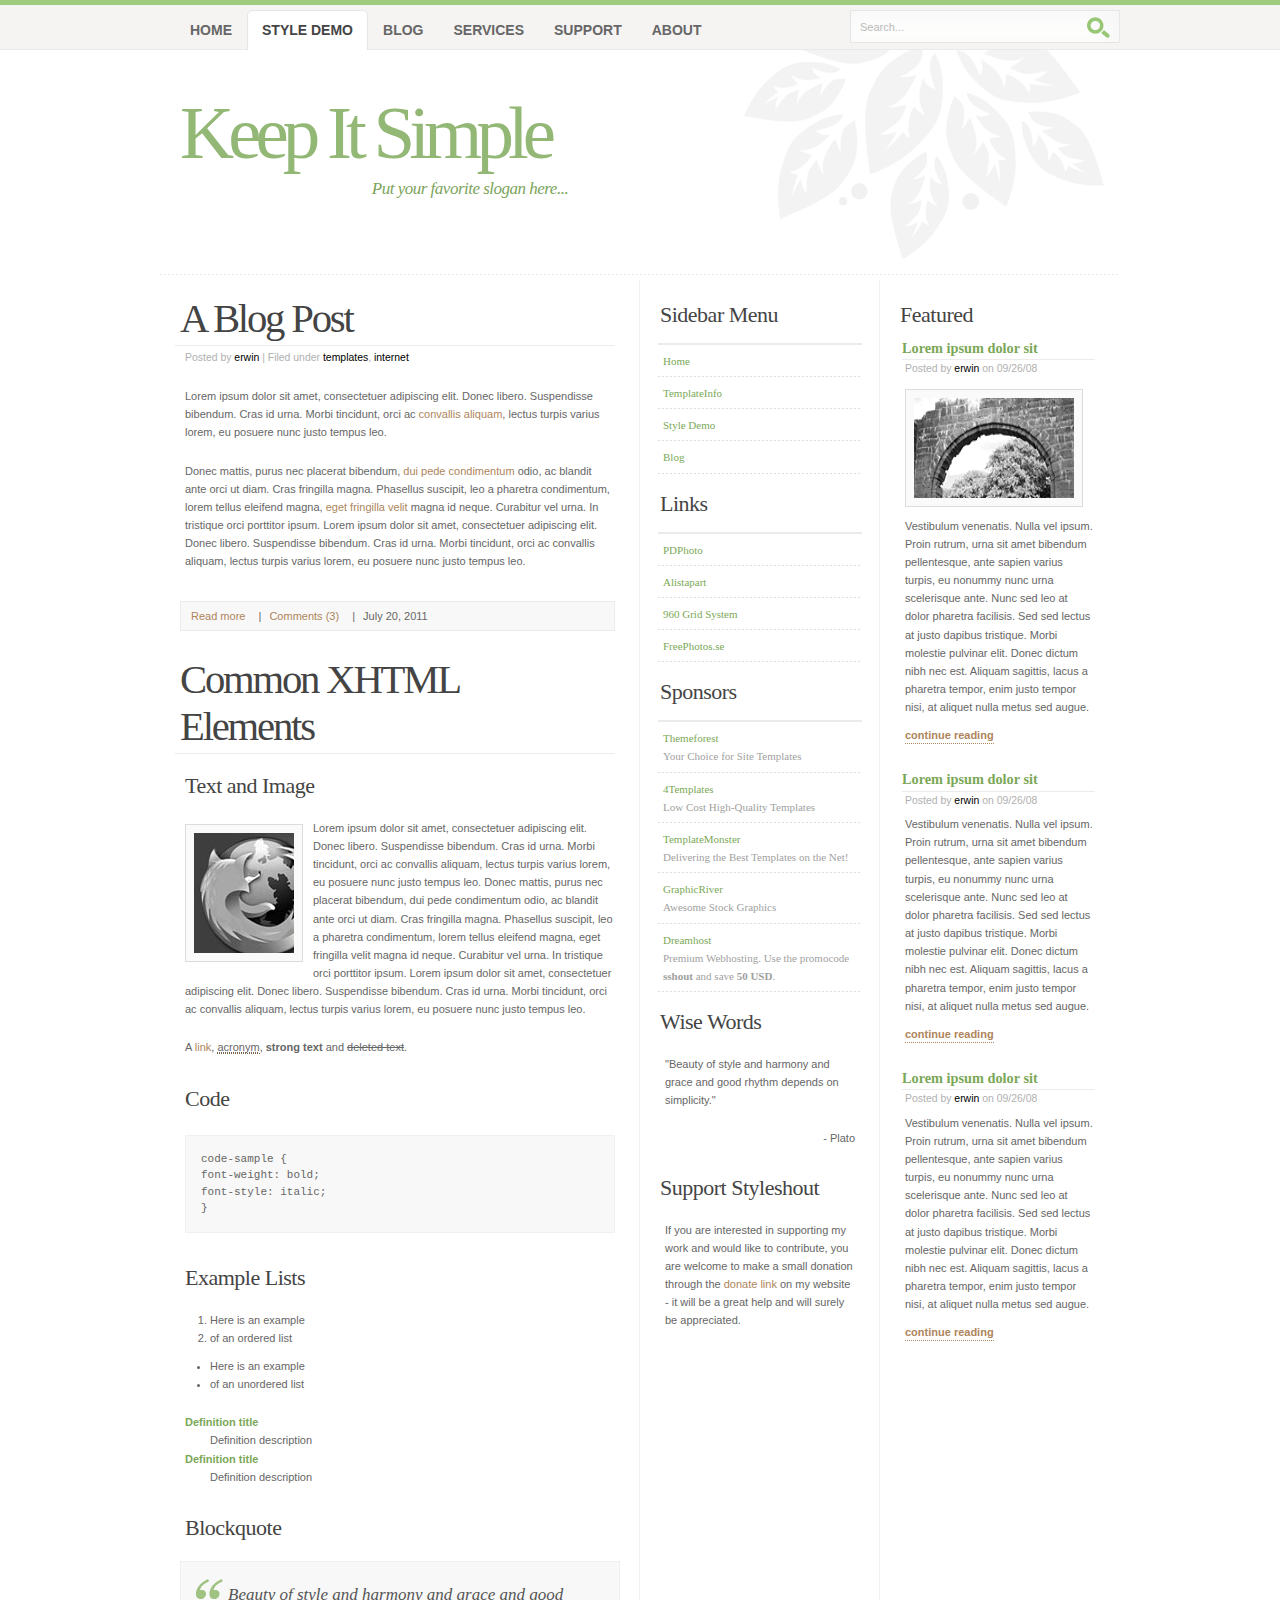
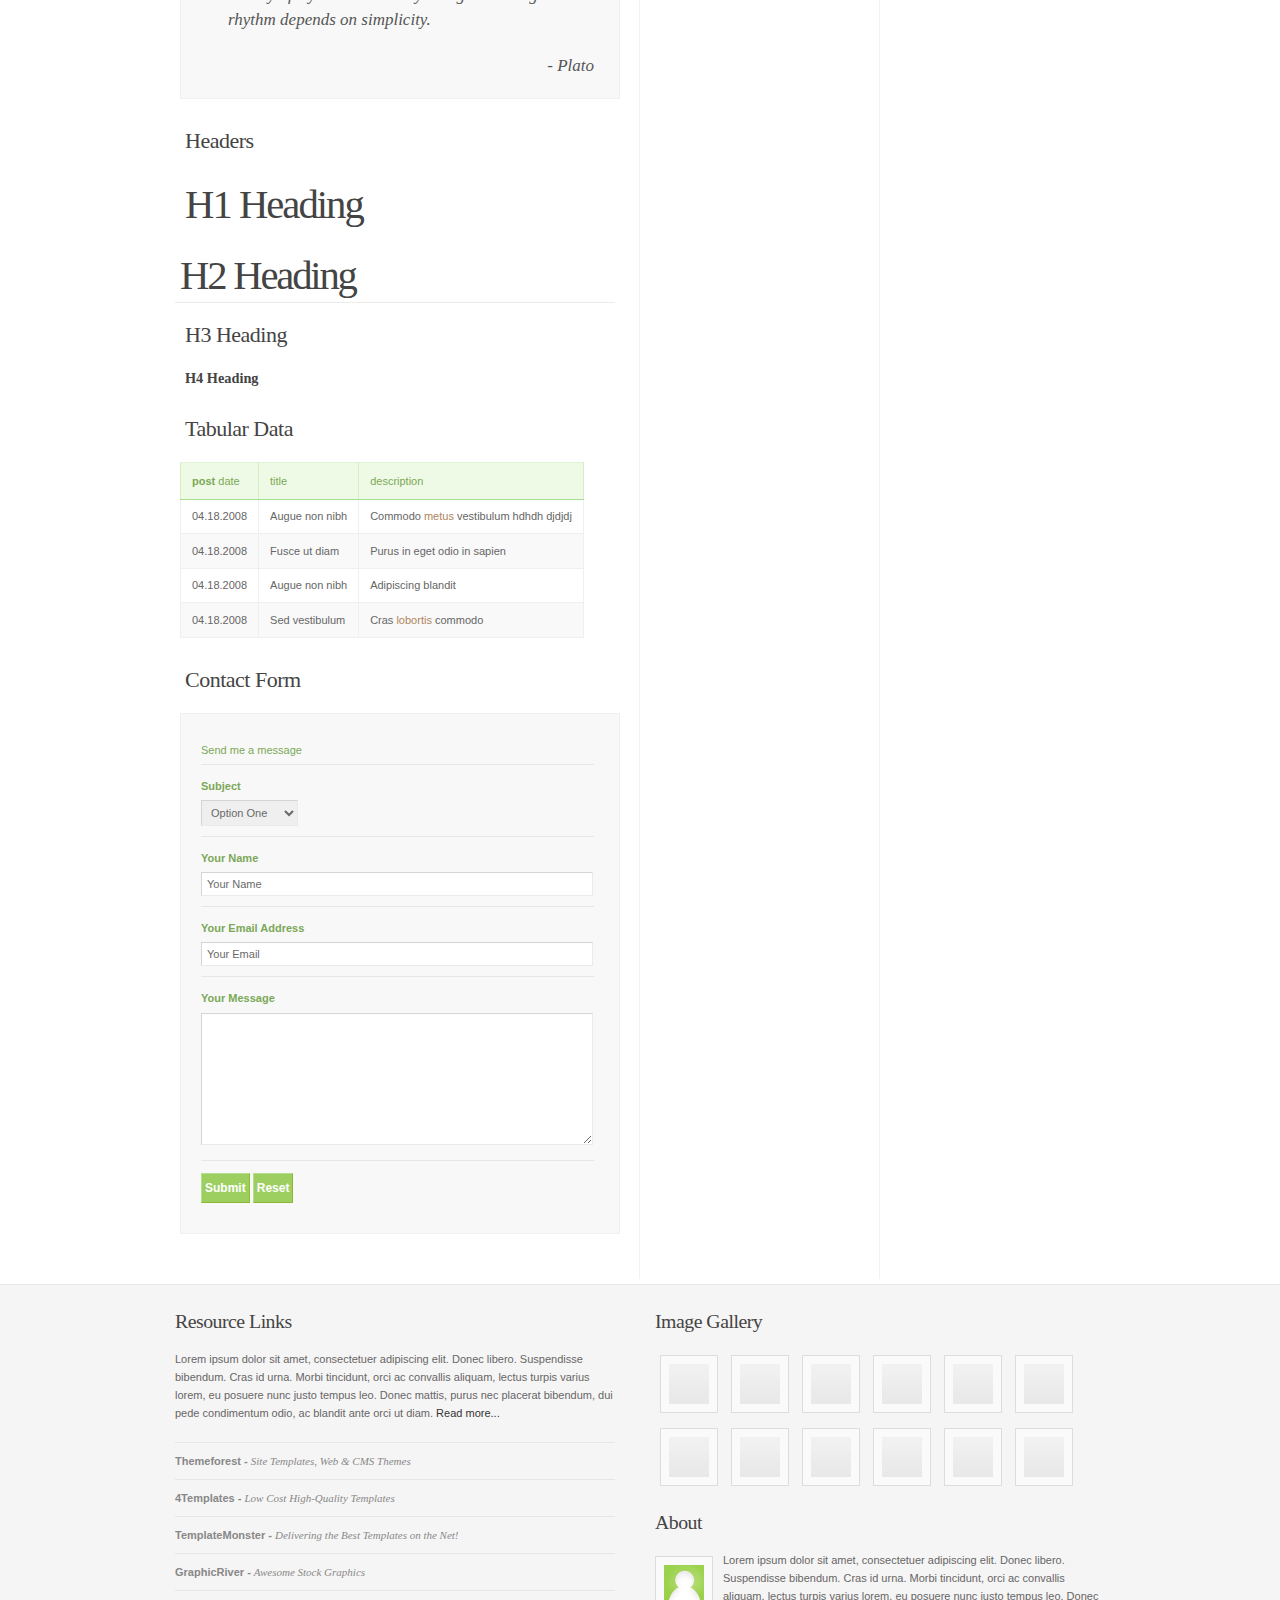
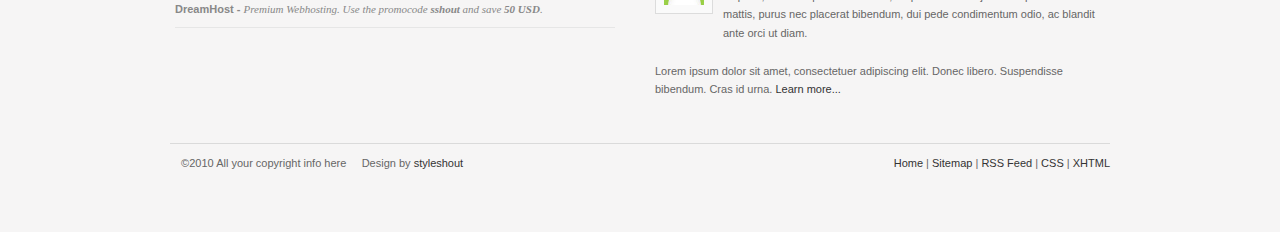
<file: html_play/nyooz_home/KeepItSimple11/style.html>
<!DOCTYPE html PUBLIC "-//W3C//DTD XHTML 1.0 Strict//EN" "http://www.w3.org/TR/xhtml1/DTD/xhtml1-strict.dtd">

<html xmlns="http://www.w3.org/1999/xhtml" xml:lang="en" lang="en">

<head>

<title>Keep It Simple</title>

<meta http-equiv="content-type" content="application/xhtml+xml; charset=UTF-8" />
<meta name="author" content="Erwin Aligam - styleshout.com" />
<meta name="description" content="Site Description Here" />
<meta name="keywords" content="keywords, here" />
<meta name="robots" content="index, follow, noarchive" />
<meta name="googlebot" content="noarchive" />

<link rel="stylesheet" type="text/css" media="screen" href="css/screen.css" />

</head>
<body>

	<!-- header starts-->
	<div id="header-wrap"><div id="header" class="container_16">			
				
		<h1 id="logo-text"><a href="index.html" title="">Keep It Simple</a></h1>		
		<p id="intro">Put your favorite slogan here...</p>		
		
		<!-- navigation -->
		<div  id="nav">
			<ul>
				<li><a href="index.html">Home</a></li>
				<li id="current"><a href="style.html">Style Demo</a></li>
				<li><a href="blog.html">Blog</a></li>
				<li><a href="index.html">Services</a></li>
				<li><a href="index.html">Support</a></li>
				<li><a href="index.html">About</a></li>		
			</ul>		
		</div>		
		
		<div id="header-image"></div> 
		
		<form id="quick-search" action="index.html" method="get" >
			<p>
			<label for="qsearch">Search:</label>
			<input class="tbox" id="qsearch" type="text" name="qsearch" value="Search..." title="Start typing and hit ENTER" />
			<input class="btn" alt="Search" type="image" name="searchsubmit" title="Search" src="images/search.gif" />
			</p>
		</form>					
	
	<!-- header ends here -->
	</div></div>
	
	<!-- content starts -->
	<div id="content-outer"><div id="content-wrapper" class="container_16">
	
		<!-- main -->
		<div id="main" class="grid_8">
				
			<h2><a href="index.html">A Blog Post</a></h2>
			
			<p class="post-info">Posted by <a href="index.html">erwin</a> | Filed under <a href="index.html">templates</a>, <a href="index.html">internet</a>  </p>
				
			<p>Lorem ipsum dolor sit amet, consectetuer adipiscing elit. Donec libero. Suspendisse bibendum. 
			Cras id urna. Morbi tincidunt, orci ac <a href="index.html">convallis aliquam</a>, lectus turpis varius lorem, eu 
			posuere nunc justo tempus leo.</p>
			
			<p>
			Donec mattis, purus nec placerat bibendum, <a href="index.html">dui pede condimentum</a> 
			odio, ac blandit ante orci ut diam. Cras fringilla magna. Phasellus suscipit, leo a pharetra 
			condimentum, lorem tellus eleifend magna, <a href="index.html">eget fringilla velit</a> magna id neque. Curabitur vel urna. 
			In tristique orci porttitor ipsum. Lorem ipsum dolor sit amet, consectetuer adipiscing elit. Donec libero. Suspendisse bibendum. 
			Cras id urna. Morbi tincidunt, orci ac convallis aliquam, lectus turpis varius lorem, eu 
			posuere nunc justo tempus leo.</p>			
				
			<p class="postmeta">		
			<a href="index.html" class="readmore">Read more</a> |
			<a href="index.html" class="comments">Comments (3)</a> |				
			<span class="date">July 20, 2011</span>
			</p>
			
			<h2><a href="index.html">Common XHTML Elements</a></h2>
			
			<h3>Text and Image</h3>
			
			<p><a href="http://getfirefox.com/"><img src="images/firefox-gray.jpg" width="100" height="120" alt="firefox" class="float-left" /></a>
			Lorem ipsum dolor sit amet, consectetuer adipiscing elit. Donec libero. Suspendisse bibendum. 
			Cras id urna. Morbi tincidunt, orci ac convallis aliquam, lectus turpis varius lorem, eu 
			posuere nunc justo tempus leo. Donec mattis, purus nec placerat bibendum, dui pede condimentum 
			odio, ac blandit ante orci ut diam. Cras fringilla magna. Phasellus suscipit, leo a pharetra 
			condimentum, lorem tellus eleifend magna, eget fringilla velit magna id neque. Curabitur vel urna. 
			In tristique orci porttitor ipsum. Lorem ipsum dolor sit amet, consectetuer adipiscing elit. Donec libero. Suspendisse bibendum. 
			Cras id urna. Morbi tincidunt, orci ac convallis aliquam, lectus turpis varius lorem, eu 
			posuere nunc justo tempus leo. 				
			</p>
			
			<p>
         A <a href="style.html">link</a>, 
			<acronym title="this really isn't a very good description">acronym</acronym>, 
			<strong>strong text</strong> and 
			<del>deleted text</del>.
         </p>
			
			<h3>Code</h3>				
			<p><code>
			code-sample { <br />
			font-weight: bold;<br />
			font-style: italic;<br />				
			}		
			</code></p>	
				
			<h3>Example Lists</h3>
			
			<ol>
				<li>Here is an example</li>
				<li>of an ordered list</li>								
			</ol>	
							
			<ul>
				<li>Here is an example</li>
				<li>of an unordered list</li>								
			</ul>			
			
			<dl>
            <dt>Definition title</dt>
            <dd>Definition description</dd>
            <dt>Definition title</dt>
            <dd>Definition description</dd>
         </dl>	
			
			<h3>Blockquote</h3>
				
			<blockquote>
			<p>Beauty of style and harmony and grace and good rhythm
			depends on simplicity.</p>
			<p class="align-right"> - Plato</p>
			</blockquote>		
			
			<h3>Headers</h3>
						
			<h1>H1 Heading</h1>	
			<h2>H2 Heading</h2>		
			<h3>H3 Heading</h3>		
			<h4>H4 Heading</h4>						
				
			<h3>Tabular Data</h3>							
			<table>
				<tr>
					<th><strong>post</strong> date</th>
					<th>title</th>
					<th>description</th>
				</tr>
				<tr>
					<td>04.18.2008</td>
					<td>Augue non nibh</td>
					<td>Commodo <a href="index.html">metus</a> vestibulum hdhdh djdjdj</td>
				</tr>
				<tr class="altrow">
					<td>04.18.2008</td>
					<td>Fusce ut diam</td>
					<td>Purus in eget odio in sapien</td>
				</tr>
				<tr>
					<td>04.18.2008</td>
					<td>Augue non nibh</td>
					<td>Adipiscing blandit </td>
				</tr>
				<tr class="altrow">
					<td>04.18.2008</td>
					<td>Sed vestibulum</td>
					<td>Cras <a href="index.html">lobortis</a> commodo </td>
				</tr>
			</table>
								
			<h3>Contact Form</h3>		
			
			<form action="index.html" method="get" id="contactform">		
								
				<p>Send me a message</p>
			
				<p>
					<label for="subject">Subject</label><br />
         		<select id="subject" name="subject" tabindex="1">
           			<option value="1">Option One</option>
          			<option value="2">Option Two</option>
          	 		<option value="3">Option Three</option>
         		</select>
				</p>	
			
				<p>	
					<label for="name">Your Name</label><br />
					<input id="name" name="name" value="Your Name" type="text" tabindex="2" />
				</p>
			
				<p>
					<label for="email">Your Email Address</label><br />
					<input id="email" name="email" value="Your Email" type="text" tabindex="3" />
				</p>
					
				<p>
					<label for="message">Your Message</label><br />
					<textarea id="message" name="message" rows="10" cols="20" tabindex="4"></textarea>
				</p>	
			
				<p class="no-border">
					<input class="button" type="submit" value="Submit" tabindex="5" />
         		<input class="button" type="reset" value="Reset" tabindex="6" />	
				</p>
					
			</form>	
		
		<!-- main ends -->				
		</div>
		
		<!-- left-columns starts -->
		<div id="left-columns" class="grid_8">
		
			<div class="grid_4 alpha">
			
				<div class="sidemenu">	
					<h3>Sidebar Menu</h3>
					<ul>				
						<li><a href="index.html">Home</a></li>
						<li><a href="index.html#TemplateInfo">TemplateInfo</a></li>
						<li><a href="style.html">Style Demo</a></li>
						<li><a href="blog.html">Blog</a></li>
					</ul>	
				</div>
				
				<div class="sidemenu">
					<h3>Links</h3>
					<ul>
						<li><a href="http://www.PDPhoto.org/">PDPhoto</a></li>
						<li><a href="http://www.alistapart.com">Alistapart</a></li>					
						<li><a href="http://960.gs/">960 Grid System</a></li>
						<li><a href="http://www.freephotos.se/">FreePhotos.se</a></li>				
					</ul>
				</div>
			
				<div class="sidemenu">
					<h3>Sponsors</h3>
                    <ul>
						<li><a href="http://themeforest.net?ref=ealigam" title="Site Templates">Themeforest <br />
                            <span>Your Choice for Site Templates</span></a>
                        </li>
						<li><a href="http://www.4templates.com/?go=228858961" title="Website Templates">4Templates <br />
                            <span>Low Cost High-Quality Templates</span></a>
                        </li>
						<li><a href="http://store.templatemonster.com?aff=ealigam" title="Web Templates">TemplateMonster <br />
                            <span>Delivering the Best Templates on the Net!</span>
                        </a></li>
						<li><a href="http://graphicriver.net?ref=ealigam" title="Stock Graphics">GraphicRiver <br />
                            <span>Awesome Stock Graphics</span></a>
                        </li>
						<li><a href="http://www.dreamhost.com/r.cgi?287326|SSHOUT" title="Web Hosting">Dreamhost <br />
                            <span>Premium Webhosting. Use the promocode <strong>sshout</strong> and save <strong>50 USD</strong>.</span></a>
                        </li>
					</ul>
				</div>
			
				<h3>Wise Words</h3>
				<p>
				&quot;Beauty of style and harmony and grace and good rhythm
				depends on simplicity.&quot; </p>
			
				<p class="align-right"> - Plato</p>
			
				<h3>Support Styleshout</h3>
				<p>
				If you are interested in supporting my work and would like to contribute, you are
				welcome to make a small donation through the 
				<a href="http://www.styleshout.com/">donate link</a> on my website - it will 
				be a great help and will surely be appreciated.</p>				
		
			</div>
		
			<div class="grid_4 omega">
		
				<h3>Featured</h3>		
			
				<div class="featured-post">
				
					<h4><a href="index.html">Lorem ipsum dolor sit</a></h4>
					<p class="post-info">Posted by <a href="index.html">erwin</a> on 09/26/08 </p>
					<p>
					<a href="http://getfirefox.com/"><img src="images/image.gif" width="160" height="100" alt="firefox" class="float-left" /></a>
					Vestibulum venenatis. Nulla vel ipsum. Proin rutrum, urna sit amet bibendum 
					pellentesque, ante sapien varius turpis, eu nonummy nunc urna scelerisque ante. 
					Nunc sed leo at dolor pharetra facilisis. Sed sed lectus at justo dapibus tristique. 
					Morbi molestie pulvinar elit. Donec dictum nibh nec est. Aliquam sagittis, lacus 
					a pharetra tempor, enim justo tempor nisi, at aliquet nulla metus sed augue. 				 				
					</p>	
				
					<p><a class="more-link" href="index.html">continue reading</a></p>
				
				</div>
		
				<div class="featured-post">
			
					<h4><a href="index.html">Lorem ipsum dolor sit</a></h4>
					<p class="post-info">Posted by <a href="index.html">erwin</a> on 09/26/08 </p>
					<p>
					Vestibulum venenatis. Nulla vel ipsum. Proin rutrum, urna sit amet bibendum 
					pellentesque, ante sapien varius turpis, eu nonummy nunc urna scelerisque ante. 
					Nunc sed leo at dolor pharetra facilisis. Sed sed lectus at justo dapibus tristique. 
					Morbi molestie pulvinar elit. Donec dictum nibh nec est. Aliquam sagittis, lacus 
					a pharetra tempor, enim justo tempor nisi, at aliquet nulla metus sed augue. 				 				
					</p>	
				
					<p><a class="more-link" href="index.html">continue reading</a></p>
				
				</div>		
			
				<div class="featured-post">
			
					<h4><a href="index.html">Lorem ipsum dolor sit</a></h4>
					<p class="post-info">Posted by <a href="index.html">erwin</a> on 09/26/08 </p>
					<p>
					Vestibulum venenatis. Nulla vel ipsum. Proin rutrum, urna sit amet bibendum 
					pellentesque, ante sapien varius turpis, eu nonummy nunc urna scelerisque ante. 
					Nunc sed leo at dolor pharetra facilisis. Sed sed lectus at justo dapibus tristique. 
					Morbi molestie pulvinar elit. Donec dictum nibh nec est. Aliquam sagittis, lacus 
					a pharetra tempor, enim justo tempor nisi, at aliquet nulla metus sed augue. 				 				
					</p>	
				
					<p><a class="more-link" href="index.html">continue reading</a></p>
				
				</div>				
			
			</div>	
		
		<!-- end left-columns -->
		</div>		
	
	<!-- contents end here -->	
	</div></div>

	<!-- footer starts here -->	
	<div id="footer-wrapper" class="container_16">
	
		<div id="footer-content">
		
			<div class="grid_8">
		
				<h3>Resource Links</h3>			
				<p>
				Lorem ipsum dolor sit amet, consectetuer adipiscing elit. Donec libero. Suspendisse bibendum. 
				Cras id urna. Morbi tincidunt, orci ac convallis aliquam, lectus turpis varius lorem, eu 
				posuere nunc justo tempus leo. Donec mattis, purus nec placerat bibendum, dui pede condimentum 
				odio, ac blandit ante orci ut diam. <a href="index.html">Read more...</a>
				</p>
			
				<ul class="footer-list">
                    <li><a href="http://themeforest.net?ref=ealigam" title="Site Templates">Themeforest -
                        <span>Site Templates, Web &amp; CMS Themes</span></a>
                    </li>
					<li><a href="http://www.4templates.com/?go=228858961" title="Website Templates">4Templates -
                        <span>Low Cost High-Quality Templates</span></a>
                    </li>
					<li><a href="http://store.templatemonster.com?aff=ealigam" title="Web Templates">TemplateMonster -
                        <span>Delivering the Best Templates on the Net!</span></a>
                    </li>
					<li><a href="http://graphicriver.net?ref=ealigam" title="Stock Graphics">GraphicRiver -
                        <span>Awesome Stock Graphics</span></a>
                    </li>
					<li><a href="http://www.dreamhost.com/r.cgi?287326|SSHOUT" title="Web Hosting">DreamHost -
                        <span>Premium Webhosting. Use the promocode <strong>sshout</strong> and save <strong>50 USD</strong>.</span></a>
                    </li>
				</ul>
						
			</div>
			
			<div class="grid_8">
					
				<h3>Image Gallery </h3>					
				<p class="thumbs">
					<a href="index.html"><img src="images/thumb.jpg" width="40" height="40" alt="thumbnail" /></a>
					<a href="index.html"><img src="images/thumb.jpg" width="40" height="40" alt="thumbnail" /></a>
					<a href="index.html"><img src="images/thumb.jpg" width="40" height="40" alt="thumbnail" /></a>
					<a href="index.html"><img src="images/thumb.jpg" width="40" height="40" alt="thumbnail" /></a>
					<a href="index.html"><img src="images/thumb.jpg" width="40" height="40" alt="thumbnail" /></a>
					<a href="index.html"><img src="images/thumb.jpg" width="40" height="40" alt="thumbnail" /></a>	
					<a href="index.html"><img src="images/thumb.jpg" width="40" height="40" alt="thumbnail" /></a>
					<a href="index.html"><img src="images/thumb.jpg" width="40" height="40" alt="thumbnail" /></a>													
					<a href="index.html"><img src="images/thumb.jpg" width="40" height="40" alt="thumbnail" /></a>
					<a href="index.html"><img src="images/thumb.jpg" width="40" height="40" alt="thumbnail" /></a>
					<a href="index.html"><img src="images/thumb.jpg" width="40" height="40" alt="thumbnail" /></a>													
					<a href="index.html"><img src="images/thumb.jpg" width="40" height="40" alt="thumbnail" /></a>
				</p>	
			
				<h3>About</h3>			
				<p>
				<a href="http://getfirefox.com/"><img src="images/gravatar.jpg" width="40" height="40" alt="firefox" class="float-left" /></a>
				Lorem ipsum dolor sit amet, consectetuer adipiscing elit. Donec libero. Suspendisse bibendum. 
				Cras id urna. Morbi tincidunt, orci ac convallis aliquam, lectus turpis varius lorem, eu 
				posuere nunc justo tempus leo. Donec mattis, purus nec placerat bibendum, dui pede condimentum 
				odio, ac blandit ante orci ut diam.</p>
				<p>
				Lorem ipsum dolor sit amet, consectetuer adipiscing elit. Donec libero. Suspendisse bibendum. 
				Cras id urna. <a href="index.html">Learn more...</a></p>
					
			</div>	
		
		</div>
	
		<div id="footer-bottom">
	
			<p class="bottom-left">			
			&nbsp; &copy;2010 All your copyright info here &nbsp; &nbsp;
			Design by <a href="http://www.styleshout.com/">styleshout</a>
			</p>	
			
			<p class="bottom-right" >
				<a href="index.html">Home</a> |
				<a href="index.html">Sitemap</a> |
				<a href="index.html">RSS Feed</a> |						
				<a href="http://jigsaw.w3.org/css-validator/check/referer">CSS</a> | 
		   	    <a href="http://validator.w3.org/check/referer">XHTML</a>
			</p>
	
		</div>	
			
	</div>
	<!-- footer ends here -->

</body>
</html>
</file>
<file: html_play/nyooz_home/working/sstyle.css>
* {
	margin: 0; padding: 0;
}

a {
 color: #dc1000;
 text-decoration: none;	
}

a:hover {
	color: #252525;
}

.break {
font-size: 0;
width: 0; height: 0;
clear: both;;	
}



/** BEGIN wrapper **/
#wrapper {
	width: 1000px;
	/**background: url(images/background.gif) repeat-y 0 0;**/
	margin: auto auto;
	text-align: left;
	padding: 0 0px;
	height: 100%;
}
/** END wrapper **/

/** BEGIN header **/

#header ul {
	float: left;
	list-style-type: none;
	padding: 10px 0px;
	margin-left: -5px;
}

#header ul li{
float: left;
text-transform: uppercase;	
font-size: 0.8em;
padding: 0px 20px;
border-left: 1px solid #252525;
	
}

#header ul li.A {
border: 0;	
}	

#header .logo {
		padding: 10px 10px 0px;
		float: left;;
	}
	
#header .logo h1 {

font-family: "courier";
font-size: 4.5em;
}

#header .logo h1 a{
color: #2F4F4F;	
}

#header .date h4{
float:none;
padding: 40px 440px 0px;
}

#header .date h4 a {
color: #2F4F4F;
font-family: "courier";
font-size: 1.2em;	
}

#header .search  form  
 {
	float:  right;
	padding: 0px 0px 0px 0px;
	color: #2F4F4F;
}

#header .logo p.sub_logo a{
color: #0b101b;
font-family: "Courier";

}


#header .table_header th {
	width: 1000px;
	font-weight: bold;
	color: #252525;
	border-right: 1px solid #C1DAD7;
	border-bottom: 1px solid #C1DAD7;
	border-top: 1px solid #C1DAD7;
	border-left: 1px solid #C1DAD7;
	letter-spacing: 2px;
	text-transform: uppercase;
	text-align: center;;
	padding: 6px 6px 6px 12px;
   background: #D3D3D3 ;

}

#header .table_header th a{
color: #2F4F4F;	
}

#header .table_header th:hover {
	background-color: #83aaf0;
}

#header .table_top_news {
	width: 1000px;
	font-weight: bold;
	color: #252525;
	border: 0;	
	letter-spacing: 2px;
	text-transform: uppercase;
	text-align: center;;
	padding: 6px 6px 6px 12px;
}

#header .table_top_news h5{
	float:  center;
	font-family: "courier";
	font-size: 1.4em;
	text-transform: uppercase;
	padding: 20px 0px 0px 22px;
	color: #2F4F4F;	
}

#header .table_top_news h6{
	text-align: left;
	padding: 20px 0px 0px 100px;
	font-family: "courier";
	font-size: 1.1em;
	text-transform: uppercase;	
   color: #2F4F4F;		
} 

#header .real_news {
width: 800px;
text-align: justify;
}

#header .real_news p.type_of_news {
font-family: "Courier";	
font-size: 1.15em;
font-weight: 600;
color: #606060;
}


#header .real_news p.source_paper a {
color: #606060;
font-family: "Courier";	
font-size: 1.15em;
font-weight: 600;
}

#header .real_news p.source_paper a:hover{
background-color: #C0D9D9;
text-decoration: underline;	
}

#header .real_news h3 a {
color: #252525;
font-family: "Courier";	
font-size: 1.15em;
font-weight: 600;
}

#header .real_news h3 a:hover{
text-decoration: underline;
background-color: #83aaf0;	
}

#header .real_news p.snapshot {
color: #252525;
font-family: "Courier";	
font-size: 1.1em;
font-weight: 500; 
display: inline;
}

#header .real_news img {
width: 100px;
height: 100px;	
}

#header .real_news p.read_more {
text-align: right;
}
#header .real_news p.read_more a{
	color: #0b101b;
	text-decoration: underline;
	font-style: italic;
	font-family: "Courier";
	font-size: 1em;
	font-weight: 500;
	
}

/** begin of FOOTER **/

#footer {
   position:absolute;
   bottom:0;
   width:100%;
   height:60px;   /* Height of the footer */
   background:#6cf;
}
/** end of FOOTER **/








/** END header **/
</file>
<file: html_play/nyooz_home/KeepItSimple11/css/screen.css>
/* theme screen stylesheets */

/* import stylesheets and hide from ie/mac \*/
@import url("reset.css");
@import url("960.css");
@import url("KeepItSimple.css");
/* end import/hide */
</file>
